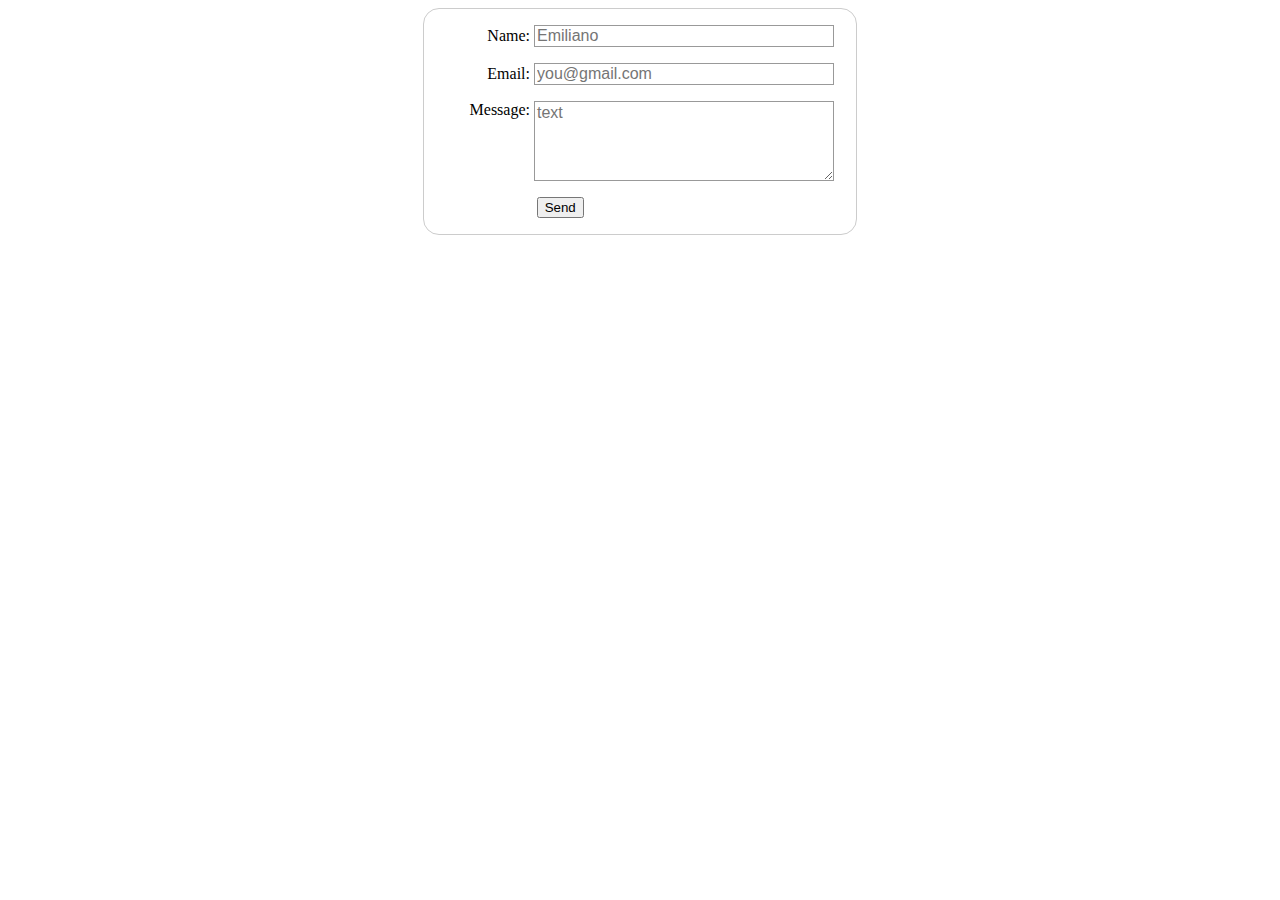
<file: Forms/First Form/index.html>
<!DOCTYPE html>
<html lang="en">
<head>
    <meta charset="UTF-8">
    <meta http-equiv="X-UA-Compatible" content="IE=edge">
    <meta name="viewport" content="width=device-width, initial-scale=1.0">
    <link rel="stylesheet" href="style.css" />
    <title>Document</title>
</head>
<body>
    <form action="/my-handling-form-page" method="post">
        <ul>
            <li>
                <label for="name">Name:</label>
                <input type="text" name="user_name" id="name" placeholder="Emiliano">
            </li>
            <li>
                <label for="email">Email:</label>
                <input type="email" name="user_email" id="email" placeholder="you@gmail.com">
            </li>
            <li>
                <label for="msg">Message:</label>
                <textarea name="user_msg" id="msg" cols="30" rows="10" placeholder="text"></textarea>
            </li>
            <li class="button">
                <button type="submit">Send</button>
            </li>
        </ul>
    </form>
</body>
</html>
</file>
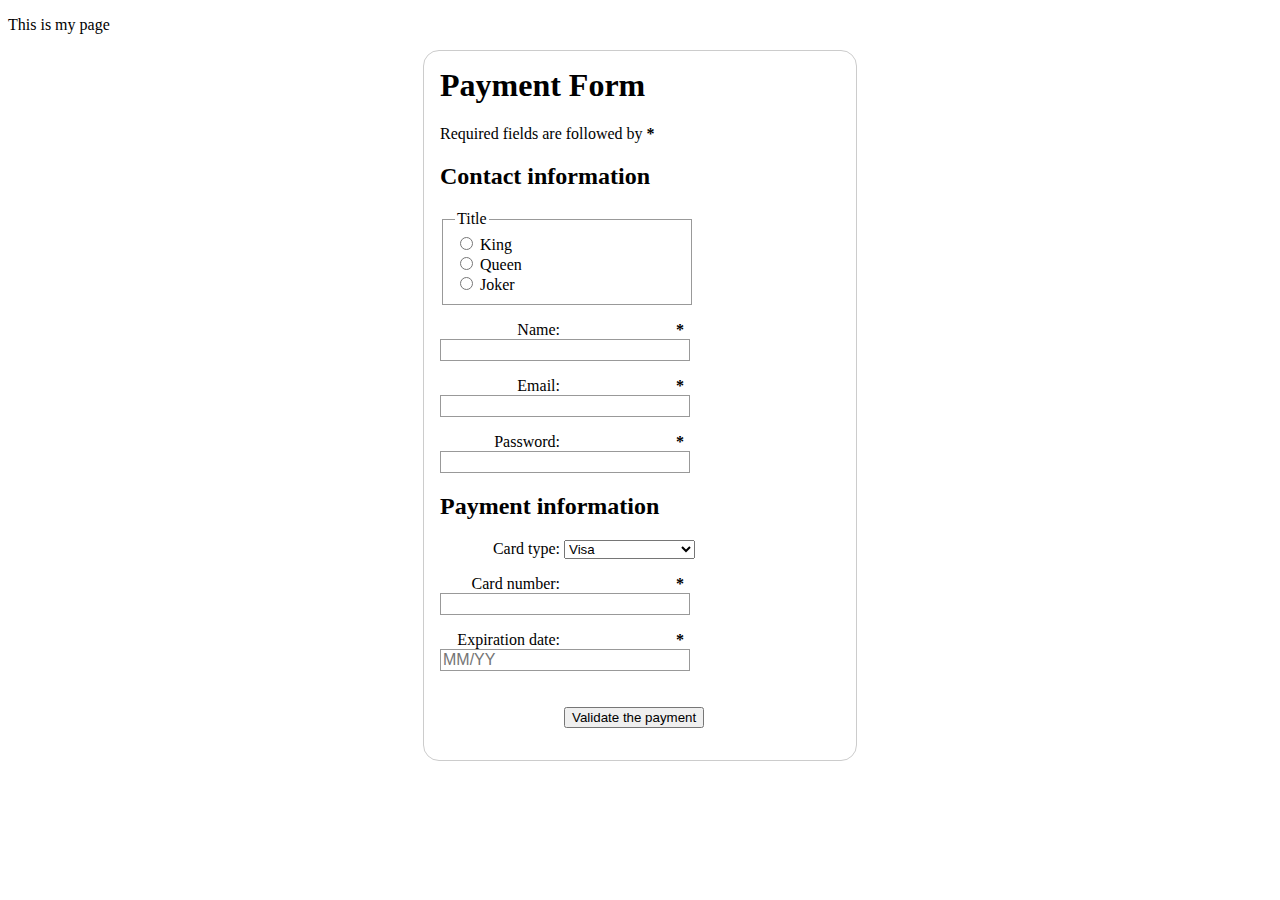
<file: Forms/Structure of a web form/index.html>
<!DOCTYPE html>
<html lang="en-US">
  <head>
    <meta charset="utf-8">
    <meta name="viewport" content="width=device-width">
    <link rel="stylesheet" href="style.css">
    <title>My test page</title>
  </head>
  <body>
    <p>This is my page</p>
    <form action="IDK">
        <h1>Payment Form</h1>
        <p>
            Required fields are followed by
            <strong><span aria-label="Required">*</span></strong>
        </p>
        <section>
            <h2>Contact information</h2>
            <fieldset>
              <legend>Title</legend>
              <ul>
                <li>
                  <label for="title_1">
                    <input type="radio" id="title_1" name="title" value="K" />
                    King
                  </label>
                </li>
                <li>
                  <label for="title_2">
                    <input type="radio" id="title_2" name="title" value="Q" />
                    Queen
                  </label>
                </li>
                <li>
                  <label for="title_3">
                    <input type="radio" id="title_3" name="title" value="J" />
                    Joker
                  </label>
                </li>
              </ul>
            </fieldset>
            <p>
              <label for="name">
                <span>Name: </span>
                <strong><span aria-label="required">*</span></strong>
              </label>
              <input type="text" id="name" name="username" />
            </p>
            <p>
              <label for="mail">
                <span>Email: </span>
                <strong><span aria-label="required">*</span></strong>
              </label>
              <input type="email" id="mail" name="usermail" />
            </p>
            <p>
              <label for="pwd">
                <span>Password: </span>
                <strong><span aria-label="required">*</span></strong>
              </label>
              <input type="password" id="pwd" name="password" />
            </p>
          </section>
          <section>
            <h2>Payment information</h2>
            <p>
              <label for="card">
                <span>Card type:</span>
              </label>
              <select id="card" name="usercard">
                <option value="visa">Visa</option>
                <option value="mc">Mastercard</option>
                <option value="amex">American Express</option>
              </select>
            </p>
            <p>
              <label for="number">
                <span>Card number:</span>
                <strong><span aria-label="required">*</span></strong>
              </label>
              <input type="tel" id="number" name="cardnumber" />
            </p>
            <p>
              <label for="expiration">
                <span>Expiration date:</span>
                <strong><span aria-label="required">*</span></strong>
              </label>
              <input
                type="text"
                id="expiration"
                required="true"
                placeholder="MM/YY"
                pattern="^(0[1-9]|1[0-2])\/([0-9]{2})$" />
            </p>
          </section>
          <section>
            <p>
              <button type="submit">Validate the payment</button>
            </p>
          </section>
                    
    </form>
  </body>
</html>
</file>
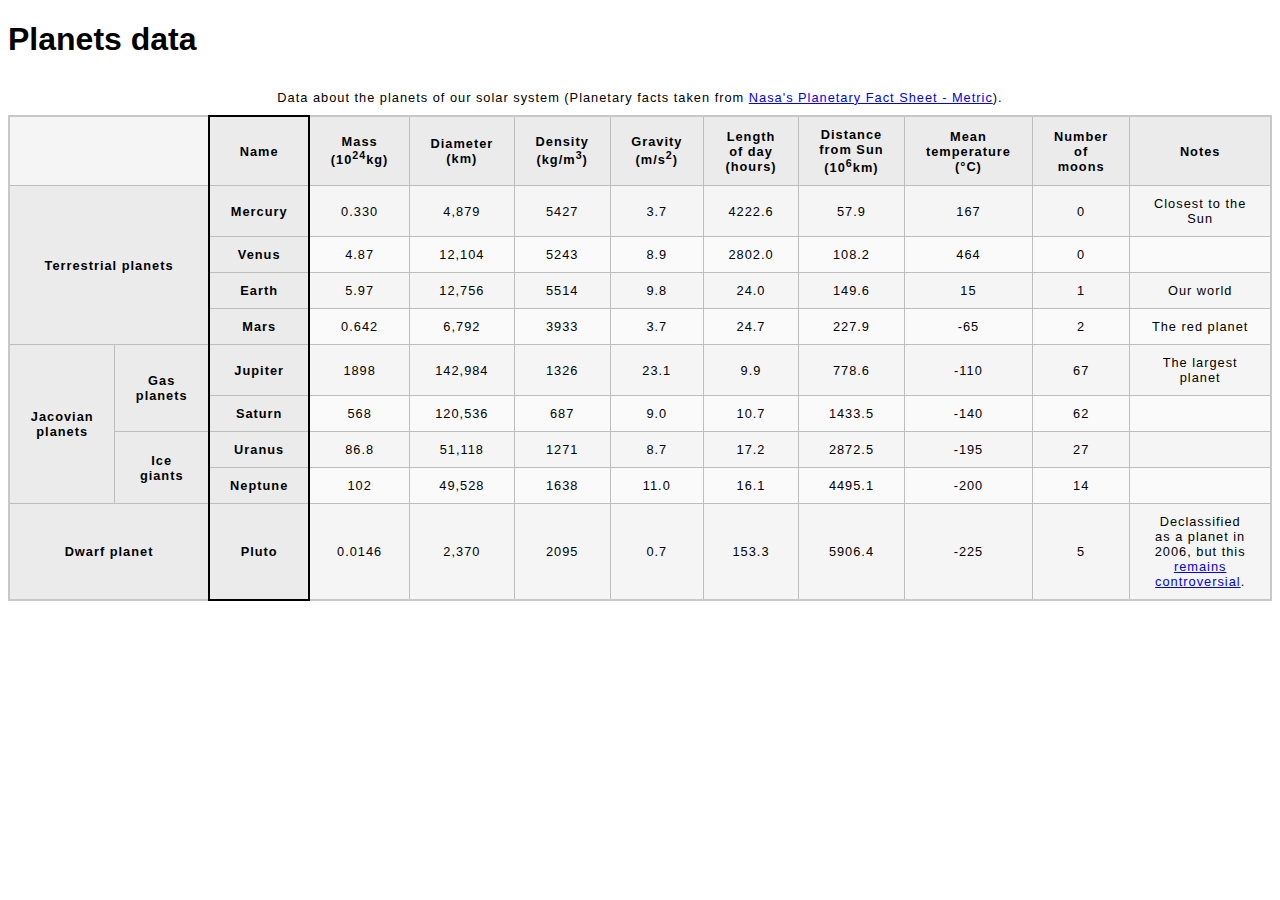
<file: Intermediate Html and CSS/Assesment/index.html>
<!DOCTYPE html>
<html lang="en">
  <head>
    <meta charset="utf-8">
    <meta name="viewport" content="width=device-width">
    <title>Table template</title>
    <link href="minimal-table.css" rel="stylesheet" type="text/css">
  </head>
  <body>
    <h1>Planets data</h1>
    <table>
        <caption>Data about the planets of our solar system (Planetary facts taken from <a href="http://nssdc.gsfc.nasa.gov/planetary/factsheet/">Nasa's Planetary Fact Sheet - Metric</a>).</caption>
        <colgroup>
            <col span="2">
            <col style="border: 2px solid black">
            <col span="9">
        </colgroup>
        <thead>
            <tr>
                <td colspan="2"></td>
                <th scope="col">Name</th>
                <th scope="col">Mass (10<sup>24</sup>kg)</th>
                <th scope="col">Diameter (km)</th>
                <th scope="col"> Density (kg/m<sup>3</sup>)</th>
                <th scope="col">Gravity (m/s<sup>2</sup>)</th>
                <th scope="col">Length of day (hours)</th>
                <th scope="col">Distance from Sun (10<sup>6</sup>km)</th>
                <th scope="col">Mean temperature (°C)</th>
                <th scope="col">Number of moons</th>
                <th scope="col">Notes</th>
            </tr>
        </thead>
        <tfoot>
            <tr>
                <th rowspan="2" colspan="2" scope="rowgroup">Dwarf planet</td>
                <th scope="row">Pluto</td>
                <td>0.0146</td>
                <td>2,370</td>
                <td>2095</td>
                <td>0.7</td>
                <td>153.3</td>
                <td>5906.4</td>
                <td>-225 </td>
                <td>5</td>
                <td>Declassified as a planet in 2006, but this <a href="http://www.usatoday.com/story/tech/2014/10/02/pluto-planet-solar-system/16578959/">remains controversial</a>.</td>
            </tr>
        </tfoot>
        <tbody>
            
            <tr>
                <th rowspan="4" colspan="2" scope="rowgroup">Terrestrial planets</th>
                <th scope="row">Mercury  </th>
                <td> 0.330 </td>
                <td>4,879 </td>
                <td>5427 </td>
                <td>3.7</td>
                <td> 4222.6 </td>
                <td>57.9</td>
                <td>167</td>
                <td> 0</td>
                <td>Closest to the Sun</td>
            </tr>
            <tr>
                <th scope="row">Venus</th>
                <td> 4.87 </td>
                <td>12,104 </td>
                <td>5243 </td>
                <td>8.9</td>
                <td>2802.0  </td>
                <td>108.2 </td>
                <td>464</td>
                <td> 0 </td>
                <td></td>
            </tr>
            <tr>
                <th scope="row">Earth</th>
                <td>5.97 </td>
                <td>12,756 </td>
                <td>5514 </td>
                <td>9.8</td>
                <td>24.0 </td>
                <td>149.6  </td>
                <td>15</td>
                <td>1</td>
                <td>Our world</td>
            </tr>
            <tr>
                <th scope="row">Mars      </th>
                <td> 0.642 </td>
                <td> 6,792 </td>
                <td>3933 </td>
                <td>3.7 </td>
                <td>24.7 </td>
                <td>227.9  </td>
                <td>-65</td>
                <td>2</td>
                <td>The red planet</td>
            </tr>
            <tr>
                <th rowspan="4" scope="rowgroup" >Jacovian planets</th>
                <th rowspan="2" scope="rowgroup"> Gas planets</th>
                <th scope="row">Jupiter </th>
                <td> 1898</td>
                <td>142,984 </td>
                <td>1326 </td>
                <td>23.1</td>
                <td> 9.9 </td>
                <td>778.6</td>
                <td>-110</td>
                <td> 67</td>
                <td>The largest planet</td>
            </tr>
            <tr>
                <th scope="row">Saturn</th>
                <td> 568</td>
                <td> 120,536</td>
                <td>687 </td>
                <td>9.0</td>
                <td>10.7</td>
                <td>1433.5 </td>
                <td>-140</td>
                <td> 62</td>
                <td></td>
            </tr>
            <tr>
                <th rowspan="2" scope="rowgroup">Ice giants</th>
                <th scope="row">Uranus </th>
                <td> 86.8</td>
                <td> 51,118</td>
                <td>1271 </td>
                <td>8.7</td>
                <td>17.2</td>
                <td>2872.5</td>
                <td>-195</td>
                <td>27</td>
                <td></td>
            </tr>
            <tr>
                <th scope="row">Neptune </th>
                <td> 102</td>
                <td> 49,528 </td>
                <td>1638 </td>
                <td>11.0</td>
                <td>16.1</td>
                <td>4495.1 </td>
                <td>-200</td>
                <td>  14</td>
                <td></td>
            </tr>
        </tbody>
    </table>

  </body>
</html>
</file>
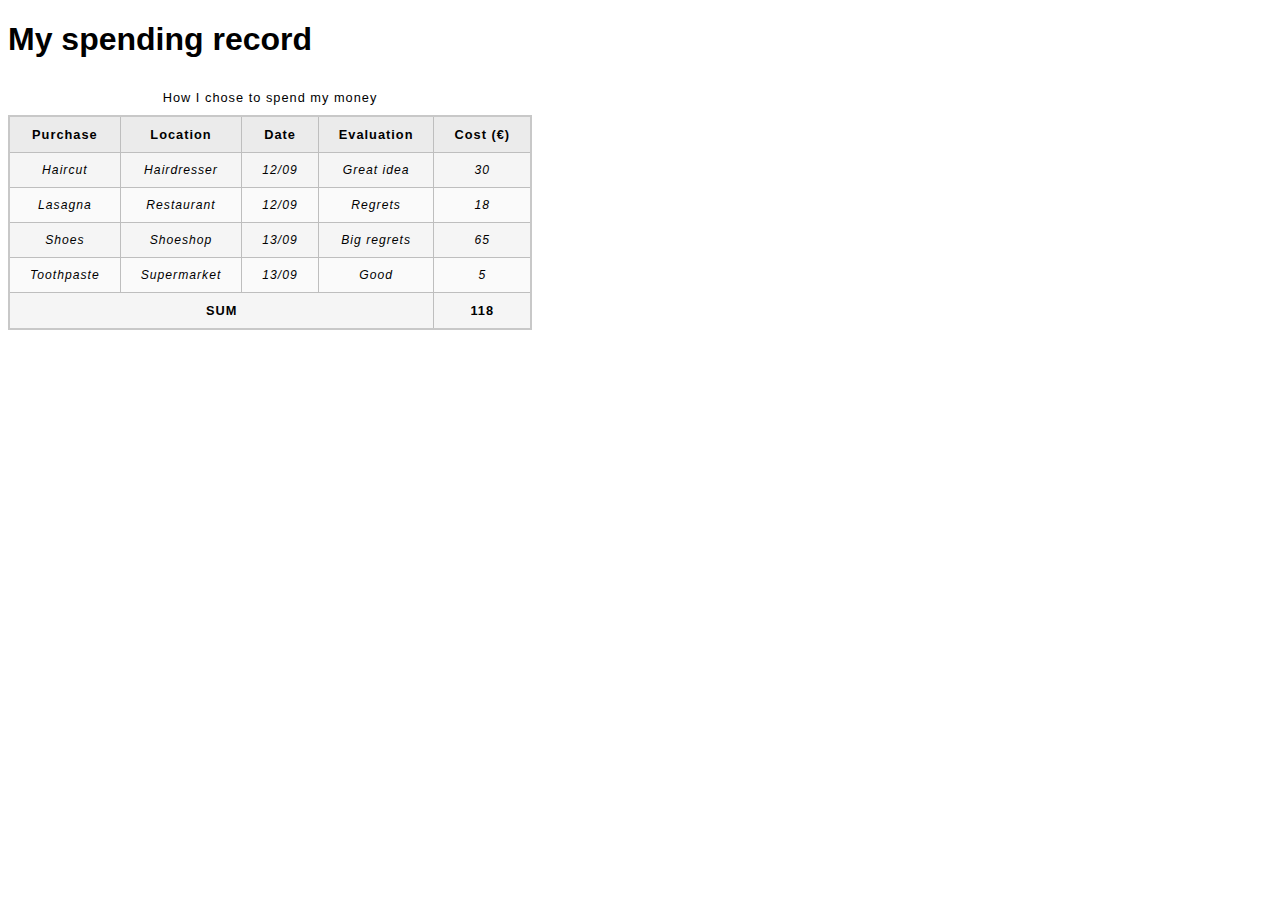
<file: Intermediate Html and CSS/Fifth Exercise/index.html>
<!DOCTYPE html>
<html lang="en-us">
  <head>
    <meta charset="utf-8">
    <meta name="viewport" content="width=device-width">
    <title>My spending record</title>
    <link href="minimal-table.css" rel="stylesheet" type="text/css">
    <style>
        tbody {
    font-size: 95%;
    font-style: italic;
    }

    tfoot {
    font-weight: bold;
    }
    </style>
  </head>
  <body>
    <h1>My spending record</h1>

      <table>
        <caption>How I chose to spend my money</caption>
          <thead>
              <tr>
                <th>Purchase</th>
                <th>Location</th>
                <th>Date</th>
                <th>Evaluation</th>
                <th>Cost (€)</th>
              </tr>
          </thead>
          <tfoot>
              <tr>
                <td colspan="4">SUM</td>
                <td>118</td>
              </tr>
          </tfoot>
          <tbody>
              <tr>
                <td>Haircut</td>
                <td>Hairdresser</td>
                <td>12/09</td>
                <td>Great idea</td>
                <td>30</td>
              </tr>
              <tr>
                <td>Lasagna</td>
                <td>Restaurant</td>
                <td>12/09</td>
                <td>Regrets</td>
                <td>18</td>
              </tr>
              <tr>
                <td>Shoes</td>
                <td>Shoeshop</td>
                <td>13/09</td>
                <td>Big regrets</td>
                <td>65</td>
              </tr>
              <tr>
                <td>Toothpaste</td>
                <td>Supermarket</td>
                <td>13/09</td>
                <td>Good</td>
                <td>5</td>
              </tr>
          </tbody>
    </table>

  </body>
</html>
</file>
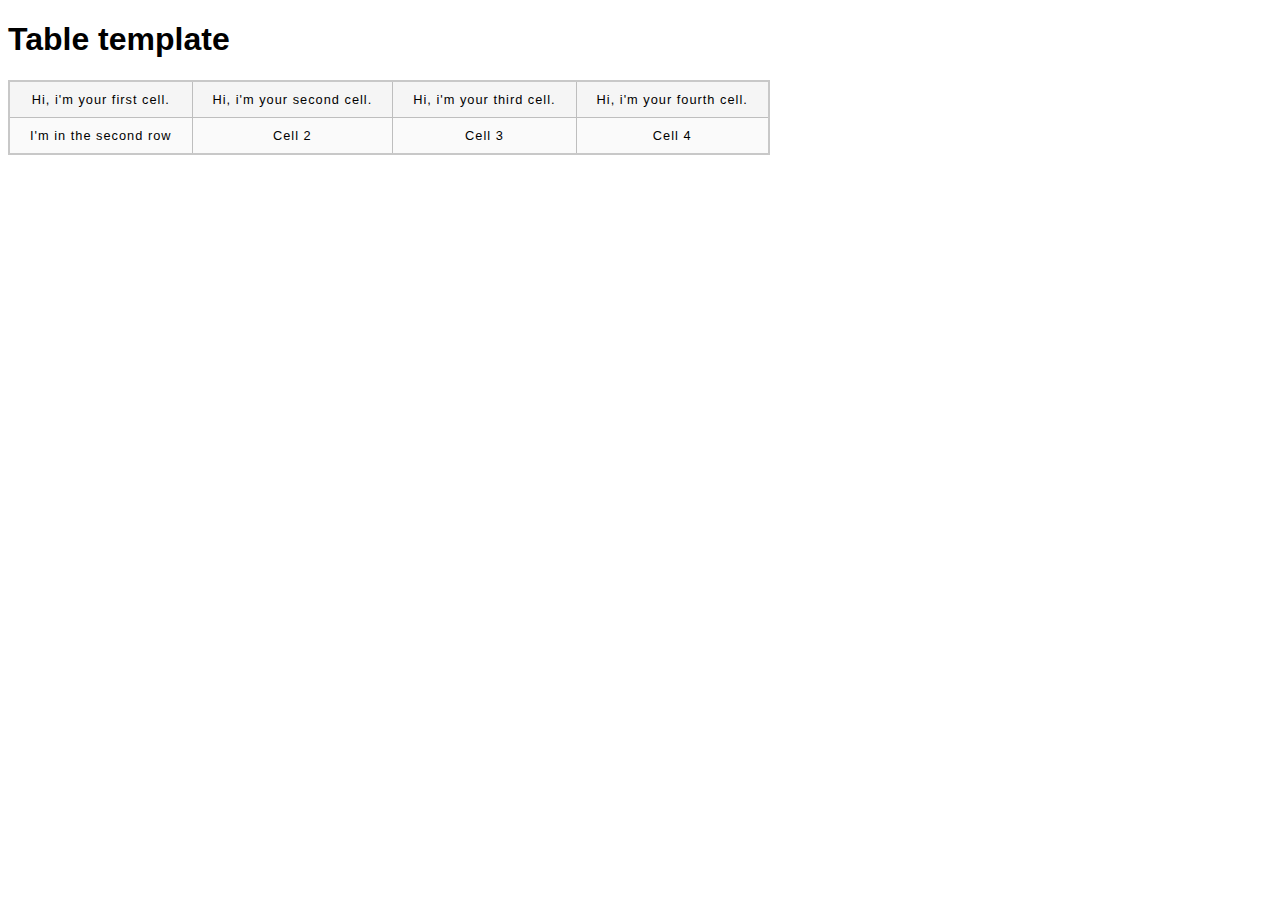
<file: Intermediate Html and CSS/First Exercise/index.html>
<!DOCTYPE html>
<html lang="en-us">
  <head>
    <meta charset="utf-8">
    <meta name="viewport" content="width=device-width">
    <title>Table template</title>
    <link href="minimal-table.css" rel="stylesheet" type="text/css">
  </head>
  <body>
    <h1>Table template</h1>
    <table>
        <tr>
            <td>Hi, i'm your first cell.</td>
            <td>Hi, i'm your second cell.</td>
            <td>Hi, i'm your third cell.</td>
            <td>Hi, i'm your fourth cell.</td>
        </tr>
        <tr>
            <td>I'm in the second row</td>
            <td>Cell 2</td>
            <td>Cell 3</td>
            <td>Cell 4</td>
        </tr>



    </table>

  </body>
</html>
</file>
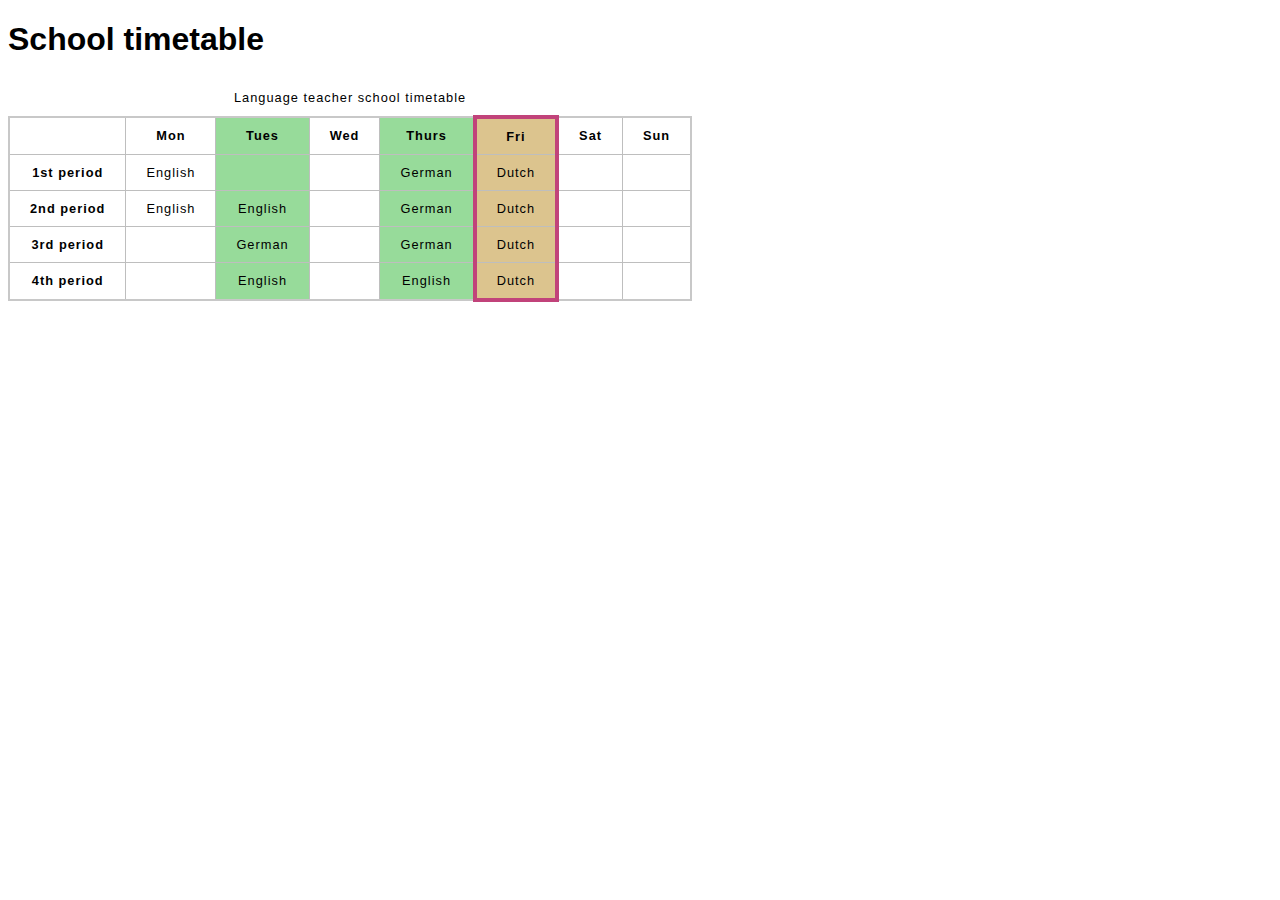
<file: Intermediate Html and CSS/Fourth Exercise/index.html>
<!DOCTYPE html>
<html lang="en-us">
  <head>
    <meta charset="utf-8">
    <meta name="viewport" content="width=device-width">
    <title>School timetable</title>
    <style>
    html {
      font-family: sans-serif;
    }

    table {
      border-collapse: collapse;
      border: 2px solid rgb(200,200,200);
      letter-spacing: 1px;
      font-size: 0.8rem;
    }

    td, th {
      border: 1px solid rgb(190,190,190);
      padding: 10px 20px;
    }

    td {
      text-align: center;
    }

    caption {
      padding: 10px;
    }
    </style>
  </head>
  <body>
    <h1>School timetable</h1>

    <table>
      <caption>Language teacher school timetable</caption>
        <colgroup>
            <col span="2">
            <col style="background-color:#97DB9A;">
            <col style="width:42px;">
            <col style="background-color:#97DB9A;">
            <col style="background-color:#DCC48E; border:4px solid #C1437A;">
            <col span="2" style="width:42px;">
        </colgroup>
      <tr>
        <td>&nbsp;</td>
        <th>Mon</th>
        <th>Tues</th>
        <th>Wed</th>
        <th>Thurs</th>
        <th>Fri</th>
        <th>Sat</th>
        <th>Sun</th>
      </tr>
      <tr>
        <th>1st period</th>
        <td>English</td>
        <td>&nbsp;</td>
        <td>&nbsp;</td>
        <td>German</td>
        <td>Dutch</td>
        <td>&nbsp;</td>
        <td>&nbsp;</td>
      </tr>
      <tr>
        <th>2nd period</th>
        <td>English</td>
        <td>English</td>
        <td>&nbsp;</td>
        <td>German</td>
        <td>Dutch</td>
        <td>&nbsp;</td>
        <td>&nbsp;</td>
      </tr>
      <tr>
        <th>3rd period</th>
        <td>&nbsp;</td>
        <td>German</td>
        <td>&nbsp;</td>
        <td>German</td>
        <td>Dutch</td>
        <td>&nbsp;</td>
        <td>&nbsp;</td>
      </tr>
      <tr>
        <th>4th period</th>
        <td>&nbsp;</td>
        <td>English</td>
        <td>&nbsp;</td>
        <td>English</td>
        <td>Dutch</td>
        <td>&nbsp;</td>
        <td>&nbsp;</td>
      </tr>
    </table>


  </body>
</html>
</file>
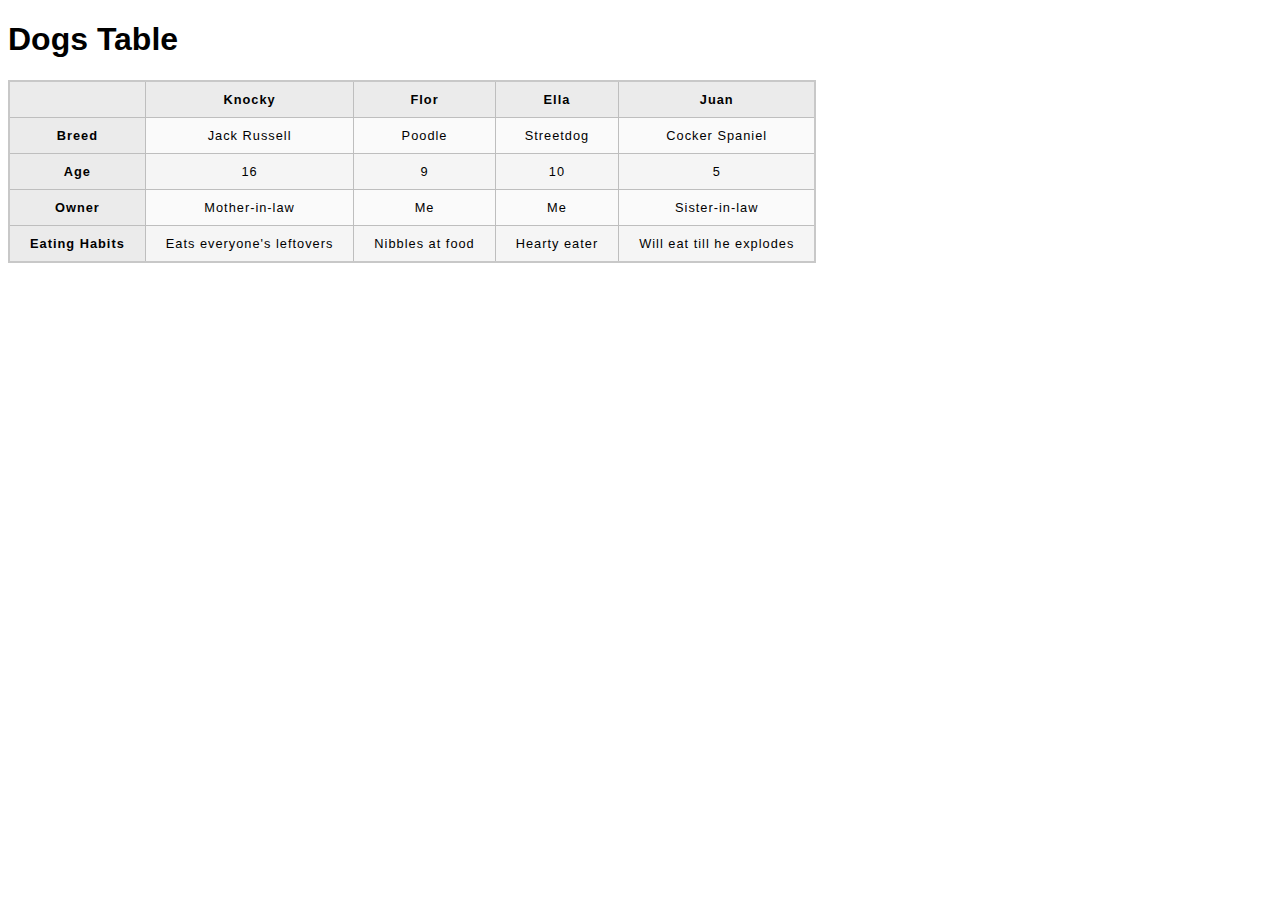
<file: Intermediate Html and CSS/Second Exercise/index.html>
<!DOCTYPE html>
<html lang="en-us">
  <head>
    <meta charset="utf-8">
    <meta name="viewport" content="width=device-width">
    <title>Dogs table</title>
    <link href="minimal-table.css" rel="stylesheet" type="text/css">
  </head>
  <body>
    <h1>Dogs Table</h1>

    <table>
      <tr>
        <th>&nbsp;</th>
        <th>Knocky</th>
        <th>Flor</th>
        <th>Ella</th>
        <th>Juan</th>
      </tr>
      <tr>
        <th>Breed</th>
        <td>Jack Russell</td>
        <td>Poodle</td>
        <td>Streetdog</td>
        <td>Cocker Spaniel</td>
      </tr>
      <tr>
        <th>Age</th>
        <td>16</td>
        <td>9</td>
        <td>10</td>
        <td>5</td>
      </tr>
      <tr>
        <th>Owner</th>
        <td>Mother-in-law</td>
        <td>Me</td>
        <td>Me</td>
        <td>Sister-in-law</td>
      </tr>
      <tr>
        <th>Eating Habits</th>
        <td>Eats everyone's leftovers</td>
        <td>Nibbles at food</td>
        <td>Hearty eater</td>
        <td>Will eat till he explodes</td>
      </tr>
    </table>


  </body>
</html>
</file>
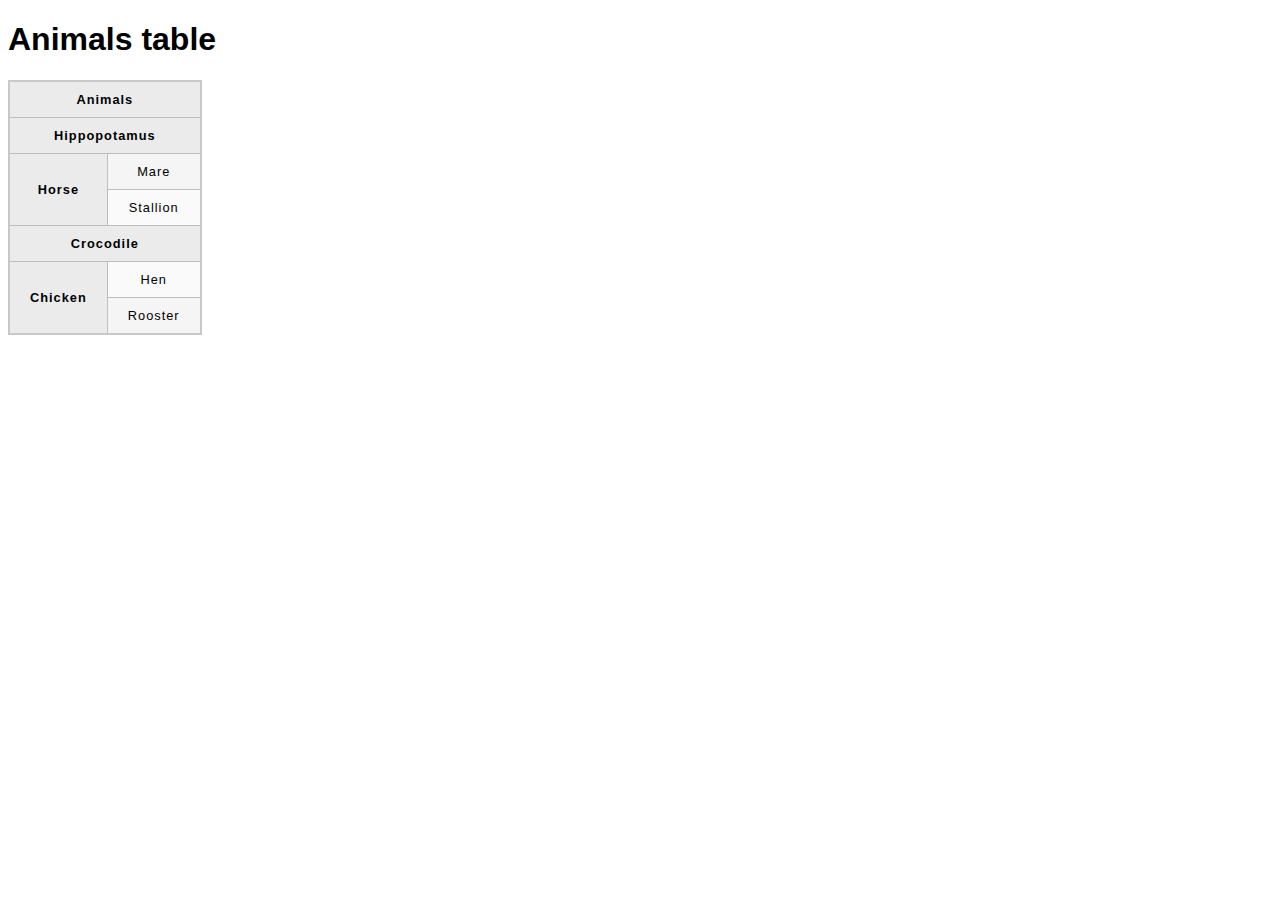
<file: Intermediate Html and CSS/Third Exercise/index.html>
<!DOCTYPE html>
<html lang="en-us">
  <head>
    <meta charset="utf-8">
    <meta name="viewport" content="width=device-width">
    <title>Animals table</title>
    <link href="minimal-table.css" rel="stylesheet" type="text/css">
  </head>
  <body>
    <h1>Animals table</h1>

    <table>
      <tr>
        <th colspan="2">Animals</th>
      </tr>
      <tr>
        <th colspan="2">Hippopotamus</th>
      </tr>
      <tr>
        <th rowspan="2">Horse</th>
        <td>Mare</td>
      </tr>
      <tr>
        <td>Stallion</td>
      </tr>
      <tr>
        <th colspan="2">Crocodile</th>
      </tr>
      <tr>
        <th rowspan="2">Chicken</th>
        <td>Hen</td>
      </tr>
      <tr>
        <td>Rooster</td>
      </tr>
    </table>


  </body>
</html>
</file>
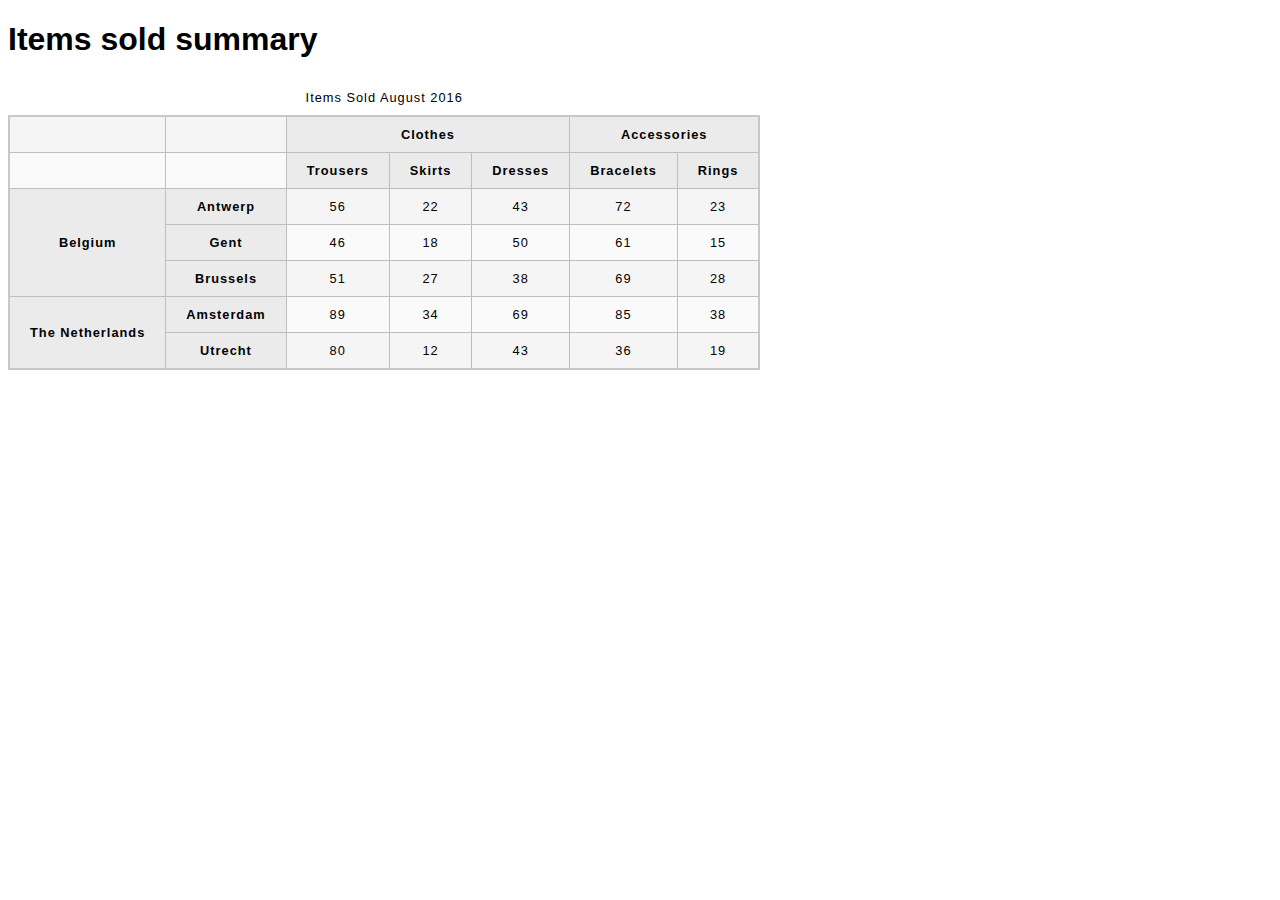
<file: Intermediate Html and CSS/Last Exercise/id solution/index.html>
<!DOCTYPE html>
<html lang="en-us">
  <head>
    <meta charset="utf-8">
    <meta name="viewport" content="width=device-width">
    <title>Items sold summary</title>
    <link href="minimal-table.css" rel="stylesheet" type="text/css">
  </head>

<body>
    <h1>Items sold summary</h1>

    <table>
      <caption>Items Sold August 2016</caption>
        <thead>
          <tr>
            <td>&nbsp;</td>
            <td>&nbsp;</td>
            <th colspan="3" id="clothes">Clothes</th>
            <th colspan="2" id="accessories">Accessories</th>
          </tr>
          <tr>
            <td>&nbsp;</td>
            <td>&nbsp;</td>
            <th id="trousers">Trousers</th>
            <th id="skirts">Skirts</th>
            <th id="dresses">Dresses</th>
            <th id="bracelets">Bracelets</th>
            <th id="rings">Rings</th>
          </tr>
        </thead>
        <tbody>
          <tr>
            <th rowspan="3" id="belgium">Belgium</th>
            <th id="antwerp">Antwerp</th>
            <td headers="clothes trousers belgium antwerp">56</td>
            <td headers="clothes skirts belgium antwerp">22</td>
            <td headers="clothes dresses belgium antwerp">43</td>
            <td headers="accessories bracelets belgium antwerp">72</td>
            <td headers="accessories rings belgium antwerp">23</td>
          </tr>
          <tr>
            <th id="gent">Gent</th>
            <td headers="clothes trousers belgium gent">46</td>
            <td headers="clothes skirts belgium gent">18</td>
            <td headers="clothes dresses belgium gent">50</td>
            <td headers="accessories bracelets belgium gent">61</td>
            <td headers="accessories rings belgium gent">15</td>
         </tr>
         <tr>
           <th id="brussels">Brussels</th>
           <td headers="clothes trousers belgium brussels">51</td>
           <td headers="clothes skirts belgium brussels">27</td>
           <td headers="clothes dresses belgium brussels">38</td>
           <td headers="accessories bracelets belgium brussels">69</td>
           <td headers="accessories rings belgium brussels">28</td>
         </tr>
         <tr>
           <th rowspan="2" id="netherlands">The Netherlands</th>
           <th id="amsterdam">Amsterdam</th>
           <td headers="clothes trousers netherlands amsterdam">89</td>
           <td headers="clothes skirts netherlands amsterdam">34</td>
           <td headers="clothes dresses netherlands amsterdam">69</td>
           <td headers="accessories bracelets netherlands amsterdam">85</td>
           <td headers="accessories rings netherlands amsterdam">38</td>
         </tr>
         <tr>
           <th id="utrecht">Utrecht</th>
           <td headers="clothes trousers netherlands utrecht">80</td>
           <td headers="clothes skirts netherlands utrecht">12</td>
           <td headers="clothes dresses netherlands utrecht">43</td>
           <td headers="accessories bracelets netherlands utrecht">36</td>
           <td headers="accessories rings netherlands utrecht">19</td>
         </tr>
       </tbody>
    </table>

</body>

</html>
</file>
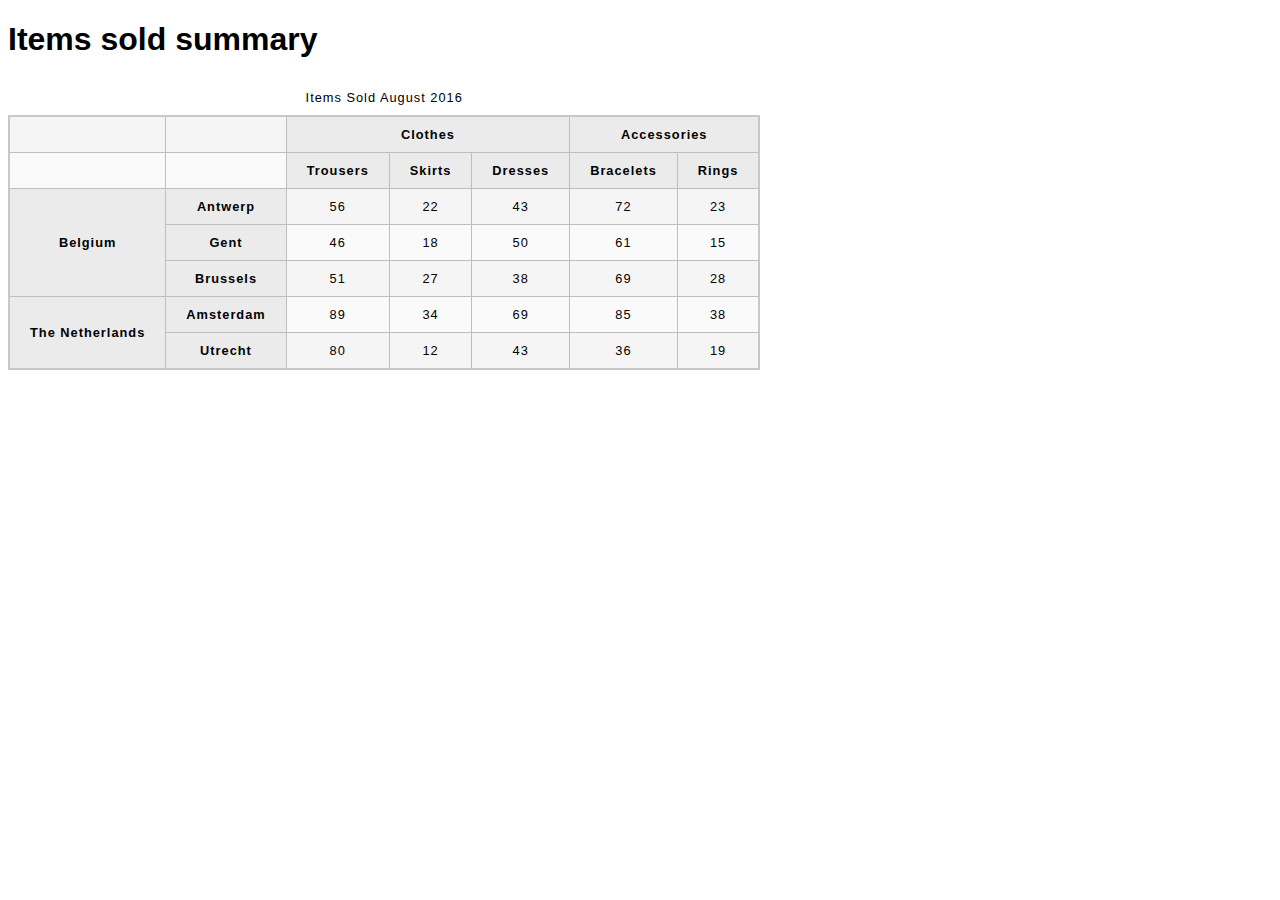
<file: Intermediate Html and CSS/Last Exercise/scope solution/index.html>
<!DOCTYPE html>
<html lang="en-us">
  <head>
    <meta charset="utf-8">
    <meta name="viewport" content="width=device-width">
    <title>Items sold summary</title>
    <link href="minimal-table.css" rel="stylesheet" type="text/css">
  </head>

<body>
    <h1>Items sold summary</h1>

    <table>
      <caption>Items Sold August 2016</caption>
        <thead>
          <tr>
            <td>&nbsp;</td>
            <td>&nbsp;</td>
            <th colspan="3" scope="colgroup">Clothes</th>
            <th colspan="2" scope="colgroup">Accessories</th>
          </tr>
          <tr>
            <td>&nbsp;</td>
            <td>&nbsp;</td>
            <th scope="col">Trousers</th>
            <th scope="col">Skirts</th>
            <th scope="col">Dresses</th>
            <th scope="col">Bracelets</th>
            <th scope="col">Rings</th>
          </tr>
        </thead>
        <tbody>
          <tr>
            <th rowspan="3" scope="rowgroup">Belgium</th>
            <th scope="row">Antwerp</th>
            <td>56</td>
            <td>22</td>
            <td>43</td>
            <td>72</td>
            <td>23</td>
          </tr>
          <tr>
            <th scope="row">Gent</th>
            <td>46</td>
            <td>18</td>
            <td>50</td>
            <td>61</td>
            <td>15</td>
         </tr>
         <tr>
           <th scope="row">Brussels</th>
           <td>51</td>
           <td>27</td>
           <td>38</td>
           <td>69</td>
           <td>28</td>
         </tr>
         <tr>
           <th rowspan="2" scope="rowgroup">The Netherlands</th>
           <th scope="row">Amsterdam</th>
           <td>89</td>
           <td>34</td>
           <td>69</td>
           <td>85</td>
           <td>38</td>
         </tr>
         <tr>
           <th scope="row">Utrecht</th>
           <td>80</td>
           <td>12</td>
           <td>43</td>
           <td>36</td>
           <td>19</td>
         </tr>
       </tbody>
    </table>

</body>

</html>
</file>
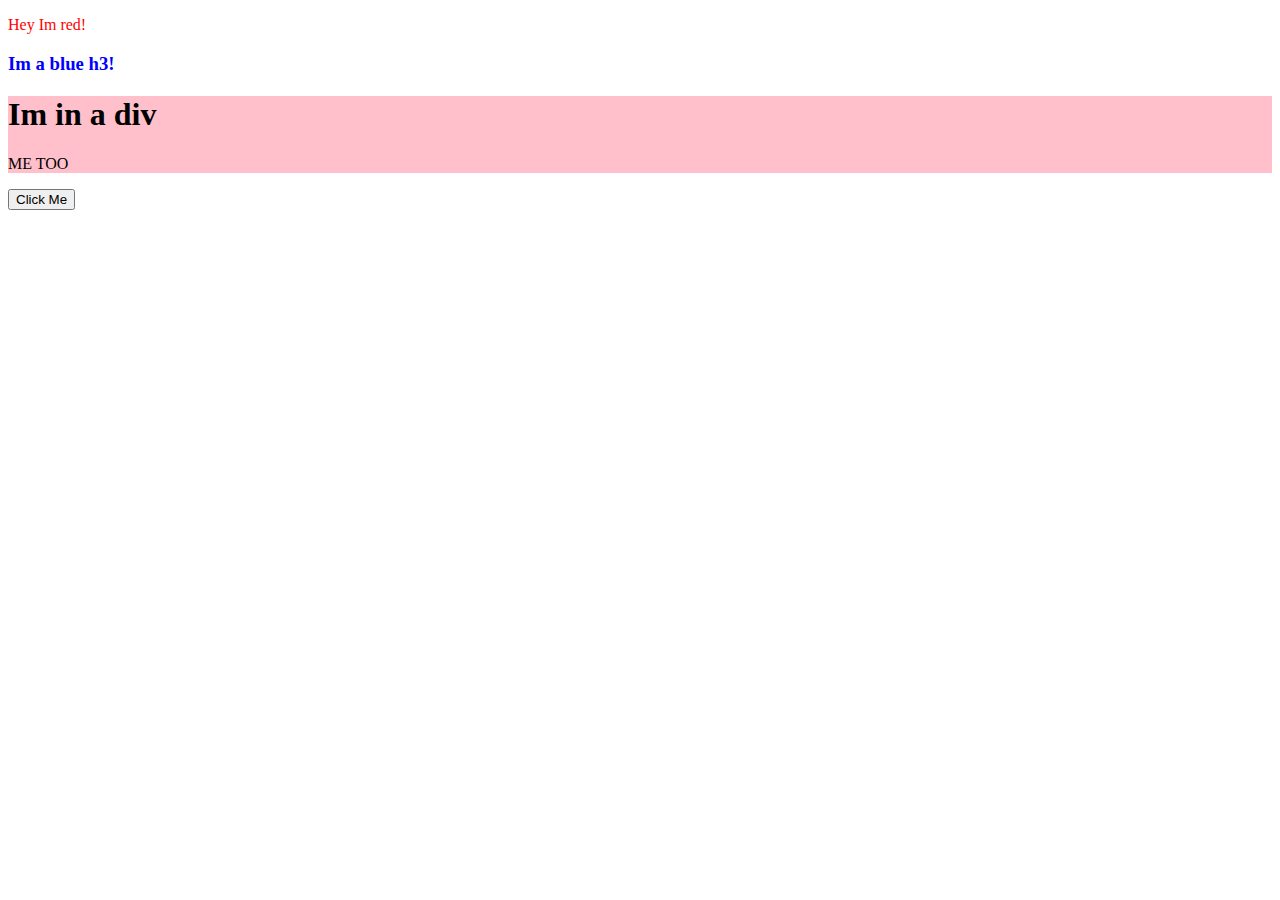
<file: javaScript/ex2/test.html>
<!DOCTYPE html>
<html>
<head>
  <meta charset="UTF-8">
  <title>Page Title</title>
  <link rel="stylesheet" href="style.css">
  <script src="script.js" defer></script>
</head>
<body>
    <div id="container"></div>
    <button id="btn">Click Me</button>
</body>
</html>
</file>
<file: Forms/First Form/style.css>
form {
    /* Center the form on the page */
    margin: 0 auto;
    width: 400px;
    /* Form outline */
    padding: 1em;
    border: 1px solid #ccc;
    border-radius: 1em;
  }
  
  ul {
    list-style: none;
    padding: 0;
    margin: 0;
  }
  
  form li + li {
    margin-top: 1em;
  }
  
  label {
    /* Uniform size & alignment */
    display: inline-block;
    width: 90px;
    text-align: right;
  }
  
  input,
  textarea {
    /* To make sure that all text fields have the same font settings
       By default, textareas have a monospace font */
    font: 1em sans-serif;
  
    /* Uniform text field size */
    width: 300px;
    box-sizing: border-box;
  
    /* Match form field borders */
    border: 1px solid #999;
  }
  
  input:focus,
  textarea:focus {
    /* Additional highlight for focused elements */
    border-color: #000;
  }
  
  textarea {
    /* Align multiline text fields with their labels */
    vertical-align: top;
  
    /* Provide space to type some text */
    height: 5em;
  }
  
  .button {
    /* Align buttons with the text fields */
    padding-left: 90px; /* same size as the label elements */
  }
  
  button {
    /* This extra margin represent roughly the same space as the space
       between the labels and their text fields */
    margin-left: 0.5em;
  }
</file>
<file: Forms/Structure of a web form/style.css>
h1 {
    margin-top: 0;
}

ul {
    margin: 0;
    padding: 0;
    list-style: none;
}

form {
    margin: 0 auto;
    width: 400px;
    padding: 1em;
    border: 1px solid #CCC;
    border-radius: 1em;
}

div+div {
    margin-top: 1em;
}

label span {
    display: inline-block;
    width: 120px;
    text-align: right;
}

input, textarea {
    font: 1em sans-serif;
    width: 250px;
    box-sizing: border-box;
    border: 1px solid #999;
}

input[type=checkbox], input[type=radio] {
    width: auto;
    border: none;
}

input:focus, textarea:focus {
    border-color: #000;
}

textarea {
    vertical-align: top;
    height: 5em;
    resize: vertical;
}

fieldset {
    width: 250px;
    box-sizing: border-box;
    margin-right: 136px;
    border: 1px solid #999;
}

button {
    margin: 20px 0 0 124px;
}

label {
  position: relative;
}
</file>
<file: Intermediate Html and CSS/Assesment/minimal-table.css>
html {
    font-family: sans-serif;
  }
  
  table {
    border-collapse: collapse;
    border: 2px solid rgb(200,200,200);
    letter-spacing: 1px;
    font-size: 0.8rem;
  }
  
  td, th {
    border: 1px solid rgb(190,190,190);
    padding: 10px 20px;
  }
  
  th {
    background-color: rgb(235,235,235);
  }
  
  td {
    text-align: center;
  }
  
  tr:nth-child(even) td {
    background-color: rgb(250,250,250);
  }
  
  tr:nth-child(odd) td {
    background-color: rgb(245,245,245);
  }
  
  caption {
    padding: 10px;
  }
</file>
<file: Intermediate Html and CSS/Fifth Exercise/minimal-table.css>
html {
    font-family: sans-serif;
  }
  
  table {
    border-collapse: collapse;
    border: 2px solid rgb(200,200,200);
    letter-spacing: 1px;
    font-size: 0.8rem;
  }
  
  td, th {
    border: 1px solid rgb(190,190,190);
    padding: 10px 20px;
  }
  
  th {
    background-color: rgb(235,235,235);
  }
  
  td {
    text-align: center;
  }
  
  tr:nth-child(even) td {
    background-color: rgb(250,250,250);
  }
  
  tr:nth-child(odd) td {
    background-color: rgb(245,245,245);
  }
  
  caption {
    padding: 10px;
  }
</file>
<file: Intermediate Html and CSS/First Exercise/minimal-table.css>
html {
    font-family: sans-serif;
  }
  
  table {
    border-collapse: collapse;
    border: 2px solid rgb(200,200,200);
    letter-spacing: 1px;
    font-size: 0.8rem;
  }
  
  td, th {
    border: 1px solid rgb(190,190,190);
    padding: 10px 20px;
  }
  
  th {
    background-color: rgb(235,235,235);
  }
  
  td {
    text-align: center;
  }
  
  tr:nth-child(even) td {
    background-color: rgb(250,250,250);
  }
  
  tr:nth-child(odd) td {
    background-color: rgb(245,245,245);
  }
  
  caption {
    padding: 10px;
  }
</file>
<file: Intermediate Html and CSS/Second Exercise/minimal-table.css>
html {
    font-family: sans-serif;
  }
  
  table {
    border-collapse: collapse;
    border: 2px solid rgb(200,200,200);
    letter-spacing: 1px;
    font-size: 0.8rem;
  }
  
  td, th {
    border: 1px solid rgb(190,190,190);
    padding: 10px 20px;
  }
  
  th {
    background-color: rgb(235,235,235);
  }
  
  td {
    text-align: center;
  }
  
  tr:nth-child(even) td {
    background-color: rgb(250,250,250);
  }
  
  tr:nth-child(odd) td {
    background-color: rgb(245,245,245);
  }
  
  caption {
    padding: 10px;
  }
</file>
<file: Intermediate Html and CSS/Third Exercise/minimal-table.css>
html {
    font-family: sans-serif;
  }
  
  table {
    border-collapse: collapse;
    border: 2px solid rgb(200,200,200);
    letter-spacing: 1px;
    font-size: 0.8rem;
  }
  
  td, th {
    border: 1px solid rgb(190,190,190);
    padding: 10px 20px;
  }
  
  th {
    background-color: rgb(235,235,235);
  }
  
  td {
    text-align: center;
  }
  
  tr:nth-child(even) td {
    background-color: rgb(250,250,250);
  }
  
  tr:nth-child(odd) td {
    background-color: rgb(245,245,245);
  }
  
  caption {
    padding: 10px;
  }
</file>
<file: Intermediate Html and CSS/Last Exercise/id solution/minimal-table.css>
html {
    font-family: sans-serif;
  }
  
  table {
    border-collapse: collapse;
    border: 2px solid rgb(200,200,200);
    letter-spacing: 1px;
    font-size: 0.8rem;
  }
  
  td, th {
    border: 1px solid rgb(190,190,190);
    padding: 10px 20px;
  }
  
  th {
    background-color: rgb(235,235,235);
  }
  
  td {
    text-align: center;
  }
  
  tr:nth-child(even) td {
    background-color: rgb(250,250,250);
  }
  
  tr:nth-child(odd) td {
    background-color: rgb(245,245,245);
  }
  
  caption {
    padding: 10px;
  }
</file>
<file: Intermediate Html and CSS/Last Exercise/scope solution/minimal-table.css>
html {
    font-family: sans-serif;
  }
  
  table {
    border-collapse: collapse;
    border: 2px solid rgb(200,200,200);
    letter-spacing: 1px;
    font-size: 0.8rem;
  }
  
  td, th {
    border: 1px solid rgb(190,190,190);
    padding: 10px 20px;
  }
  
  th {
    background-color: rgb(235,235,235);
  }
  
  td {
    text-align: center;
  }
  
  tr:nth-child(even) td {
    background-color: rgb(250,250,250);
  }
  
  tr:nth-child(odd) td {
    background-color: rgb(245,245,245);
  }
  
  caption {
    padding: 10px;
  }
</file>
<file: javaScript/ex2/style.css>
.red {
    color: red;
}
.blue{
    color: blue;
}
.complex{
    background-color: pink;
    border-color: black;
}
</file>
